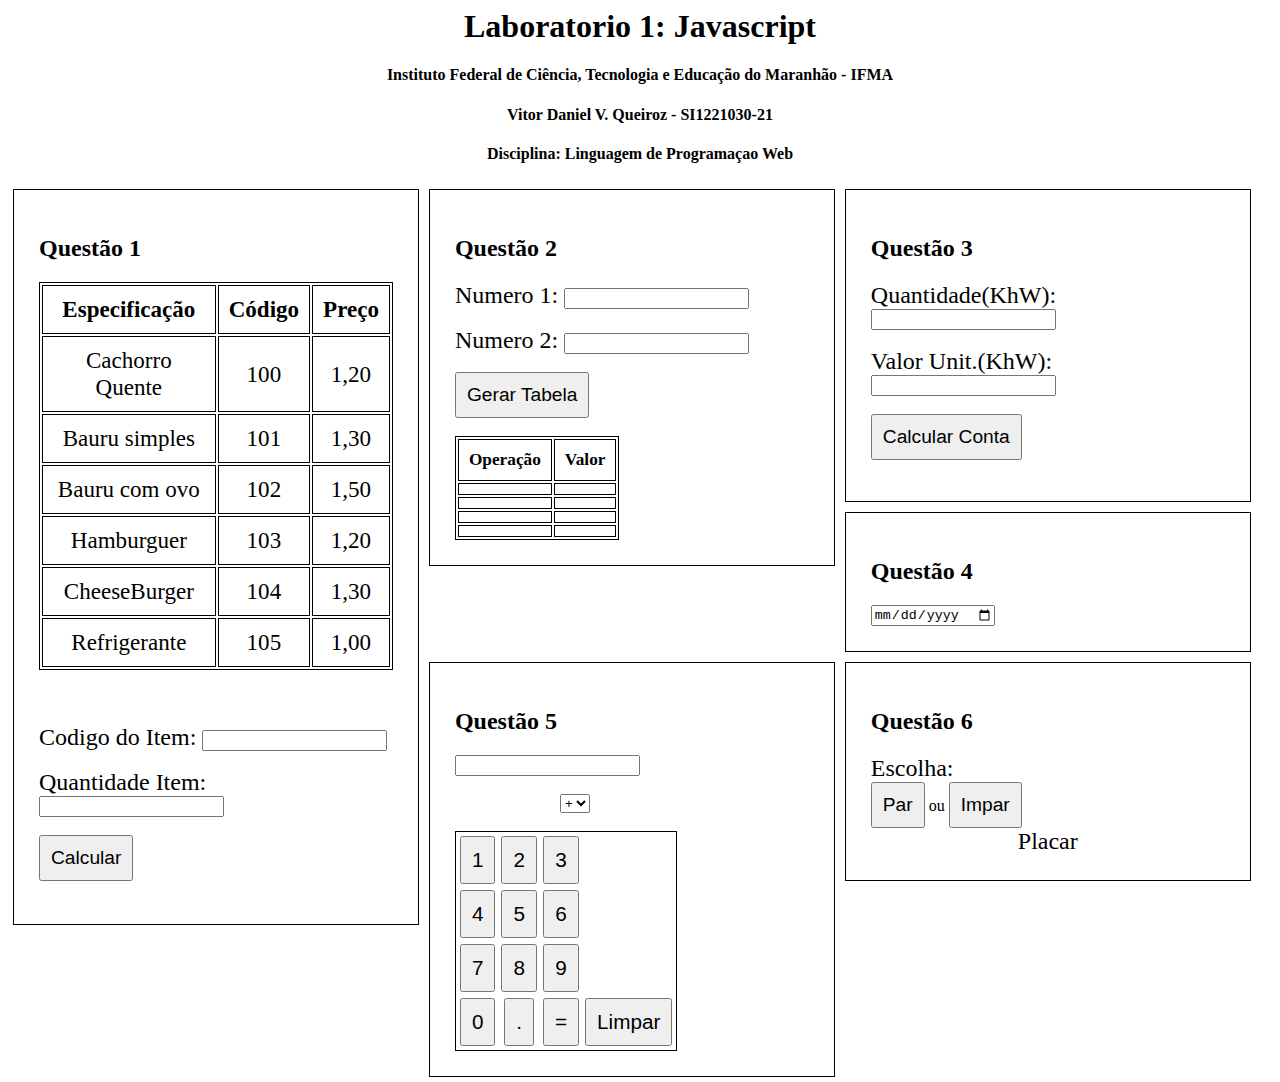
<file: index.html>
<html>
<head>
	<title>Lab 1 JS</title>
	<meta charset="UTF-8">

	<link rel="stylesheet" type="text/css" href="lab1style.css">

</head>

<body>

<h1 class='centralizar'>Laboratorio 1: Javascript</h1>

<div class="centralizar">
	<h4>Instituto Federal de Ciência, Tecnologia e Educação do Maranhão - IFMA</h4>
	<h4>Vitor Daniel V. Queiroz - SI1221030-21</h4>
	<h4>Disciplina: Linguagem de Programaçao Web</h4>
</div>

	<div id="Q1">

		<h2> Questão 1</h2>
		<table>
			<th>Especificação</th>
			<th>Código</th>
			<th>Preço</th>
			<tr>
				<td>Cachorro Quente</td>
				<td>100</td>
				<td>1,20</td>
			</tr>
			<tr>
				<td>Bauru simples</td>
				<td>101</td>
				<td>1,30</td>
			</tr>
			<tr>
				<td>Bauru com ovo</td>
				<td>102</td>
				<td>1,50</td>
			</tr>
			<tr>
				<td>Hamburguer</td>
				<td>103</td>
				<td>1,20</td>
			</tr>
			<tr>
				<td>CheeseBurger</td>
				<td>104</td>
				<td>1,30</td>
			</tr>
			<tr>
				<td>Refrigerante</td>
				<td>105</td>
				<td>1,00</td>
			</tr>
		</table>

		<br>
			<span id="ErrosQ1"></span>
		<br><br>
		<span> Codigo do Item: </span> <input id="cdgItem" type="number"></input> <br><br>
		<span> Quantidade Item: </span> <input id="qtdItem" type="number"></input> <br><br>
		<button id="btnQ1"> Calcular </button><br><br>

		</span><span id="valorLanche"></span>

	</div>

	<div id="Q2">
		<h2> Questão 2</h2>

		<span> Numero 1: </span> <input id="num1" type="number"></input> <br><br>
		<span> Numero 2: </span> <input id="num2" type="number"></input> <br><br>
		<button id="btnQ2"> Gerar Tabela </button><br><br>

		<table id="tabelaOperacoes">
			<th>Operação</th>
			<th>Valor</th>
			<tr id="linhaSoma">
				<td id="operacaoSoma"></td>
				<td id="resultadoSoma"></td>
			</tr>
			<tr id="linhaMult">
				<td id="operacaoMult"></td>
				<td id="resultadoMult"></td>
			</tr>
			<tr id="linhaDiv">
				<td id="operacaoDiv"></td>
				<td id="resultadoDiv"></td>
			</tr>
			<tr id="linhaRest">
				<td id="operacaoRest"></td>
				<td id="resultadoRest"></td>
			</tr>

		</table>
	</div>

	<div id="Q3">
		<h2> Questão 3</h2>

		<form>
			<span> Quantidade(KhW): </span> <input id="qtdKhw" type="number"></input> <br><br>
			<span> Valor Unit.(KhW): </span> <input id="valorUn" type="number"></input> <br><br>
			<button type="button" id="btnQ3"> Calcular Conta</button>
		</form>

		<span id="valorConta"></span>

	</div>

	<div id="Q4">
		<h2> Questão 4</h2>

		<input id="data" type="date"></input><br>

		<span id="dataExtenso"></span>

	</div>

	<div id="Q5">
		<h2> Questão 5</h2>
		<input readonly id="resultadoCalc"> </input><br><br>
		<select onclick="setNumero(this.value)">
			<option>+</option>
			<option>-</option>
			<option>/</option>
			<option>*</option>
		</select>
		<table id="calculadora">
			<tr>
				<td><button value='1' onclick="setNumero(this.value)">1</button></td>
				<td><button value='2' onclick="setNumero(this.value)">2</button></td>
				<td><button value='3' onclick="setNumero(this.value)">3</button><br></td>
			</tr>
			<tr>
				<td><button value='4' onclick="setNumero(this.value)">4</button></td>
				<td><button value='5' onclick="setNumero(this.value)">5</button></td>
				<td><button value='6' onclick="setNumero(this.value)">6</button></td><br>
			</tr>
			<tr>
				<td><button value='7' onclick="setNumero(this.value)">7</button></td>
				<td><button value='8' onclick="setNumero(this.value)">8</button></td>
				<td><button value='9' onclick="setNumero(this.value)">9</button></td><br>
			</tr>
			<tr>
				<td><button value='0' onclick="setNumero(this.value)">0</button></td>
				<td><button value='.' onclick="setNumero(this.value)">.</button></td>
				<td><button id="btnQ5">=</button></td>
				<td><button onclick="limparCalc(this.value)">Limpar</button></td>
			</tr>
		</table>
	</div>

	<div id="Q6">
		<h2> Questão 6</h2>
		<span> Escolha: </span><br>
			<button onclick="ParOuImpar(this.value)" id="btnPar" value="par">Par </button> ou 
			<button onclick="ParOuImpar(this.value)" id="btnImpar" value="impar"> Impar</button><br>
		<div id='inputUsuario'></div>
		<span id="inputPc"></span>
		<div id='resultadoJogo'></div>
		<div id='placarJogo'>
			<div class="centralizar"> <span>Placar</span> </div>
			<div class="centralizar" id="contVitoriasUser"></div>
			<div class="centralizar" id="contVitoriasPC"></div>
		</div>
	</div>

</body>
</html>

	
<script type="text/javascript" src="Lab1JS.js"></script>
</file>
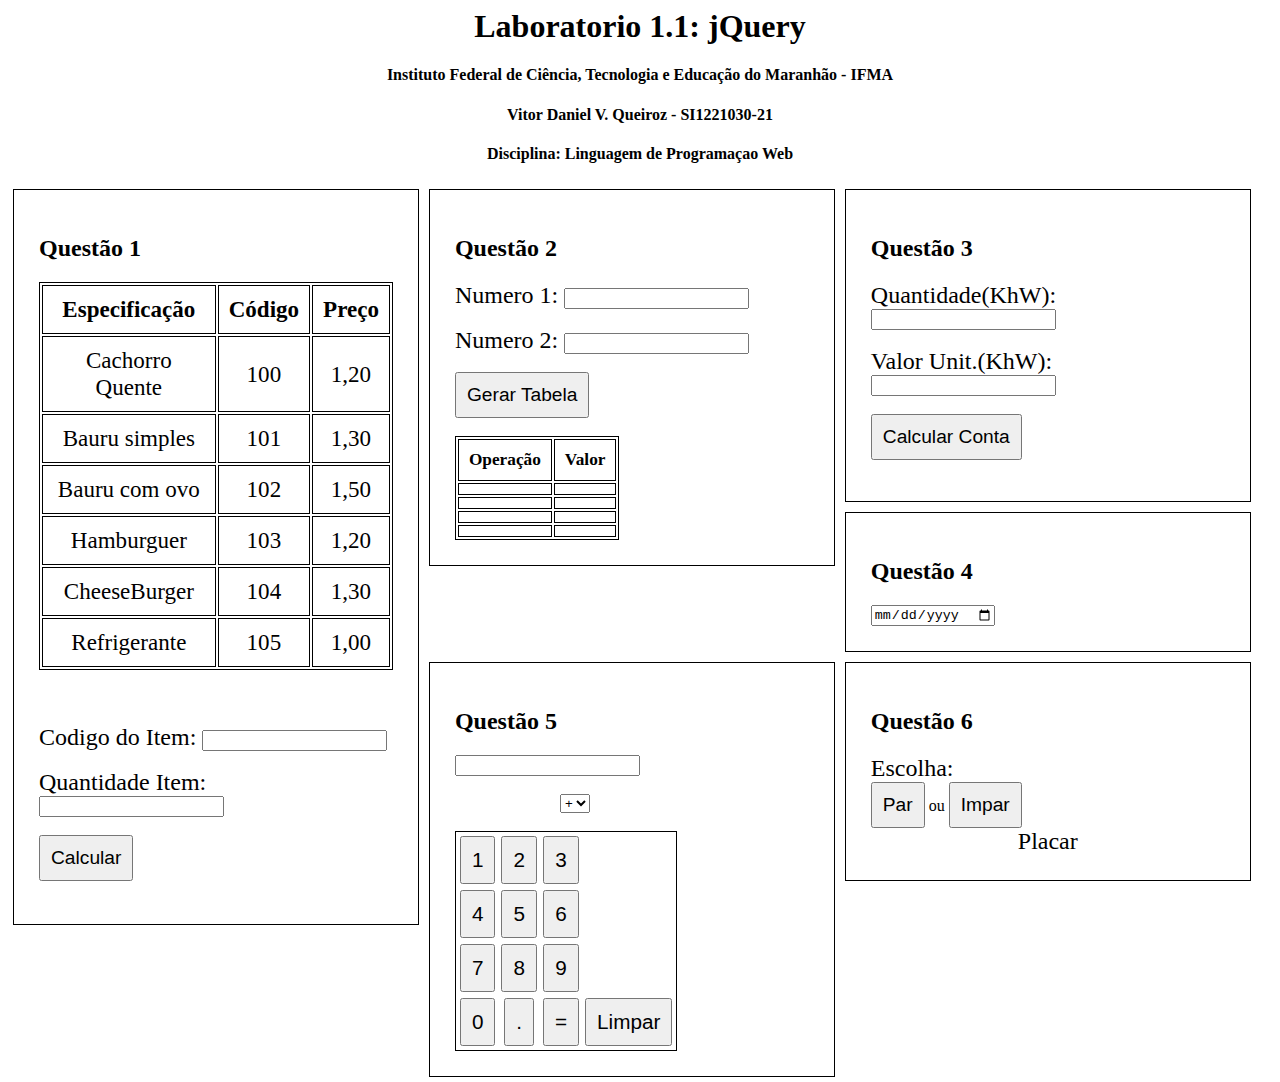
<file: indexJQuery.html>
<html>
<head>
	<title>Lab 1.1 jQuery</title>
	<meta charset="UTF-8">

	<link rel="stylesheet" type="text/css" href="css/lab1style.css">

</head>

<body>

<h1 class='centralizar'>Laboratorio 1.1: jQuery</h1>

<div class="centralizar">
	<h4>Instituto Federal de Ciência, Tecnologia e Educação do Maranhão - IFMA</h4>
	<h4>Vitor Daniel V. Queiroz - SI1221030-21</h4>
	<h4>Disciplina: Linguagem de Programaçao Web</h4>
</div>

	<div id="Q1">

		<h2> Questão 1</h2>
		<table>
			<th>Especificação</th>
			<th>Código</th>
			<th>Preço</th>
			<tr>
				<td>Cachorro Quente</td>
				<td>100</td>
				<td>1,20</td>
			</tr>
			<tr>
				<td>Bauru simples</td>
				<td>101</td>
				<td>1,30</td>
			</tr>
			<tr>
				<td>Bauru com ovo</td>
				<td>102</td>
				<td>1,50</td>
			</tr>
			<tr>
				<td>Hamburguer</td>
				<td>103</td>
				<td>1,20</td>
			</tr>
			<tr>
				<td>CheeseBurger</td>
				<td>104</td>
				<td>1,30</td>
			</tr>
			<tr>
				<td>Refrigerante</td>
				<td>105</td>
				<td>1,00</td>
			</tr>
		</table>

		<br>
			<span id="ErrosQ1"></span>
		<br><br>
		<span> Codigo do Item: </span> <input id="cdgItem" type="number"></input> <br><br>
		<span> Quantidade Item: </span> <input id="qtdItem" type="number"></input> <br><br>
		<button id="btnQ1"> Calcular </button><br><br>

		</span><span id="valorLanche"></span>

	</div>

	<div id="Q2">
		<h2> Questão 2</h2>

		<span> Numero 1: </span> <input id="num1" type="number"></input> <br><br>
		<span> Numero 2: </span> <input id="num2" type="number"></input> <br><br>
		<button id="btnQ2"> Gerar Tabela </button><br><br>

		<table id="tabelaOperacoes">
			<th>Operação</th>
			<th>Valor</th>
			<tr id="linhaSoma">
				<td id="operacaoSoma"></td>
				<td id="resultadoSoma"></td>
			</tr>
			<tr id="linhaMult">
				<td id="operacaoMult"></td>
				<td id="resultadoMult"></td>
			</tr>
			<tr id="linhaDiv">
				<td id="operacaoDiv"></td>
				<td id="resultadoDiv"></td>
			</tr>
			<tr id="linhaRest">
				<td id="operacaoRest"></td>
				<td id="resultadoRest"></td>
			</tr>

		</table>
	</div>

	<div id="Q3">
		<h2> Questão 3</h2>

		<form>
			<span> Quantidade(KhW): </span> <input id="qtdKhw" type="number"></input> <br><br>
			<span> Valor Unit.(KhW): </span> <input id="valorUn" type="number"></input> <br><br>
			<button type="button" id="btnQ3"> Calcular Conta</button>
		</form>

		<span id="valorConta"></span>

	</div>

	<div id="Q4">
		<h2> Questão 4</h2>

		<input id="data" type="date"></input><br>

		<span id="dataExtenso"></span>

	</div>

	<div id="Q5">
		<h2> Questão 5</h2>
		<input readonly id="resultadoCalc"> </input><br><br>
		<select class="setNumero">
			<option>+</option>
			<option>-</option>
			<option>/</option>
			<option>*</option>
		</select>
		<table id="calculadora">
			<tr>
				<td><button value='1' class="setNumero">1</button></td>
				<td><button value='2' class="setNumero">2</button></td>
				<td><button value='3' class="setNumero">3</button><br></td>
			</tr>
			<tr>
				<td><button value='4' class="setNumero">4</button></td>
				<td><button value='5' class="setNumero">5</button></td>
				<td><button value='6' class="setNumero">6</button></td><br>
			</tr>
			<tr>
				<td><button value='7' class="setNumero">7</button></td>
				<td><button value='8' class="setNumero">8</button></td>
				<td><button value='9' class="setNumero">9</button></td><br>
			</tr>
			<tr>
				<td><button value='0' class="setNumero">0</button></td>
				<td><button value='.' class="setNumero">.</button></td>
				<td><button id="btnQ5">=</button></td>
				<td><button onclick="limparCalc(this.value)">Limpar</button></td>
			</tr>
		</table>
	</div>

	<div id="Q6">
		<h2> Questão 6</h2>
		<span> Escolha: </span><br>
			<button onclick="ParOuImpar(this.value)" id="btnPar" value="par">Par </button> ou 
			<button onclick="ParOuImpar(this.value)" id="btnImpar" value="impar"> Impar</button><br>
		<div id='inputUsuario'></div>
		<span id="inputPc"></span>
		<div id='resultadoJogo'></div>
		<div id='placarJogo'>
			<div class="centralizar"> <span>Placar</span> </div>
			<div class="centralizar" id="contVitoriasUser"></div>
			<div class="centralizar" id="contVitoriasPC"></div>
		</div>
	</div>

</body>
</html>

	
<script type="text/javascript" src="js/jquery-2.2.3.min.js"></script>
<script type="text/javascript" src="js/Lab1.1JQuery.js"></script>
</file>
<file: lab1style.css>
table,th,td{
	border: 1px solid black;
	font-size: 1.2em;
	text-align: center;
}

#tabelaOperacoes{
	font-size: 0.9em;
}

#tabelaOperacoes td{
	padding: 5px;
}

#calculadora{
	border: 1px solid black;
}

#calculadora td{
	border: 0px solid black;
	padding: 2px;
	font-size: 0.9em;
}

td,th{
	padding: 10px;
}

#Q1,#Q2,#Q3,#Q4,#Q5,#Q6{
	border: 1px solid black;
	padding: 25px;
	width: 28%;
	float: left;
	margin: 5px;
}

.centralizar{
	text-align: center;
}

.pull-right{
	float: right;
}

span{
	font-size: 1.5em;
}

#ErrosQ1{
	color: red;
	font-size: 1em;
}

button{
	font-size: 1.2em;
	padding: 10px 10px 10px 10px;
}

select{
	margin-left: 105px;
}

#numeroUsuario{
	display: block;
	margin-bottom: 15px;
}

#inputPc{
	font-size: 0.9em;
}

#resultadoJogo{
	color: green;
}
</file>
<file: css/lab1style.css>
table,th,td{
	border: 1px solid black;
	font-size: 1.2em;
	text-align: center;
}

#tabelaOperacoes{
	font-size: 0.9em;
}

#tabelaOperacoes td{
	padding: 5px;
}

#calculadora{
	border: 1px solid black;
}

#calculadora td{
	border: 0px solid black;
	padding: 2px;
	font-size: 0.9em;
}

td,th{
	padding: 10px;
}

#Q1,#Q2,#Q3,#Q4,#Q5,#Q6{
	border: 1px solid black;
	padding: 25px;
	width: 28%;
	float: left;
	margin: 5px;
}

.centralizar{
	text-align: center;
}

.pull-right{
	float: right;
}

span{
	font-size: 1.5em;
}

#ErrosQ1{
	color: red;
	font-size: 1em;
}

button{
	font-size: 1.2em;
	padding: 10px 10px 10px 10px;
}

select{
	margin-left: 105px;
}

#numeroUsuario{
	display: block;
	margin-bottom: 15px;
	margin-top: 15px;
}

#inputPc{
	font-size: 0.9em;
}

#resultadoJogo{
	color: green;
}
</file>
